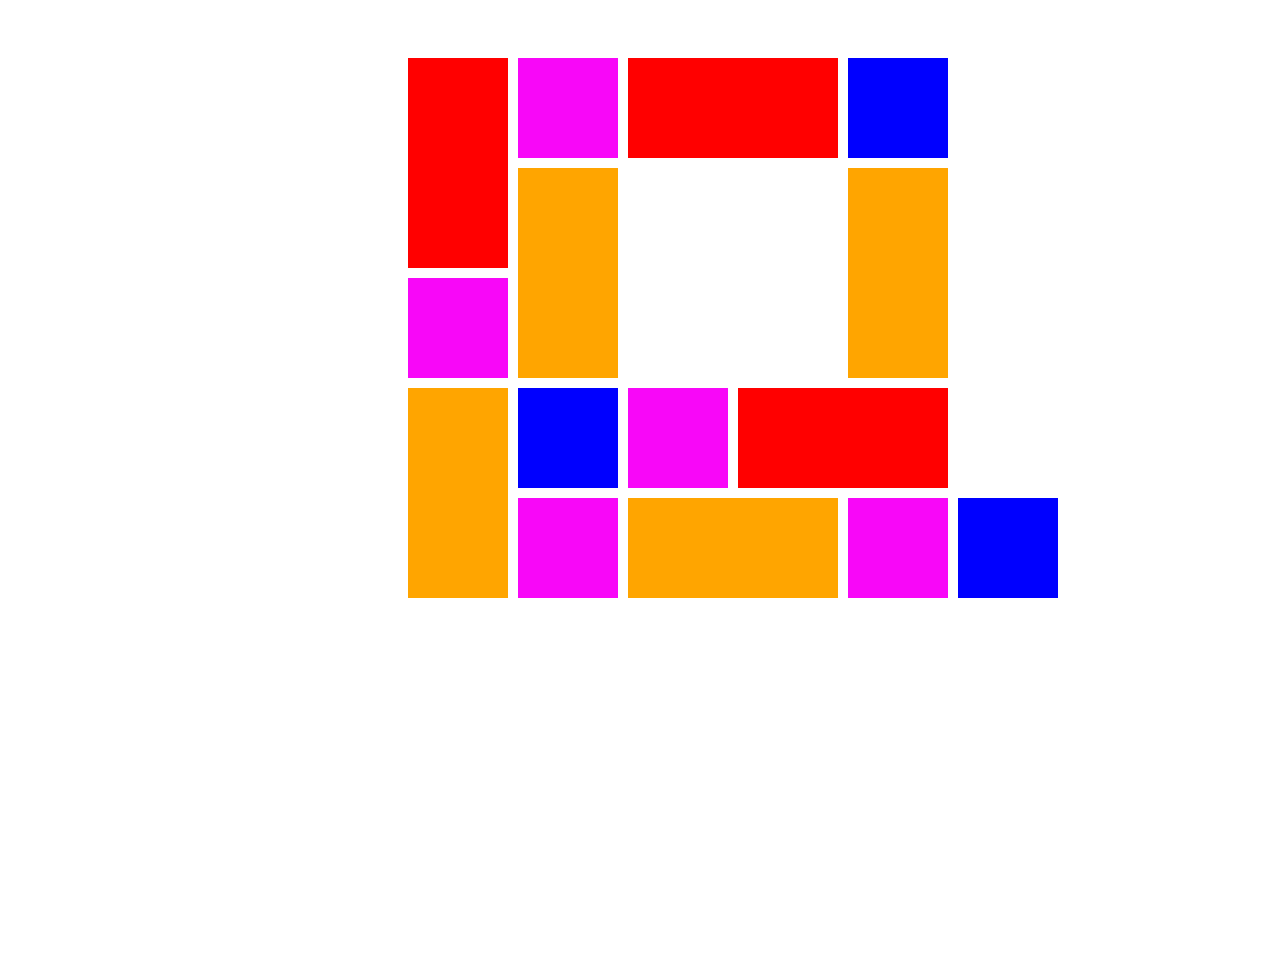
<file: index.html>
<!DOCTYPE html>
<html lang="en">
<head>
    <meta charset="UTF-8">
    <meta http-equiv="X-UA-Compatible" content="IE=edge">
    <meta name="viewport" content="width=device-width, initial-scale=1.0">
    <title>Document</title>
    <link rel="stylesheet" href="style.css">
</head>
<body >
    
    <div class="container">
        <div class="item"></div>
        <div class="item"></div>
        <div class="item"></div>
        <div class="item"></div>
        <div class="item"></div>
        <div class="item"></div>
        <div class="item"></div>
        <div class="item"></div>
        <div class="item"></div>
        <div class="item"></div>
        <div class="item"></div>
        <div class="item"></div>
        <div class="item"></div>
        <div class="item"></div>
        <div class="item"></div>
        <div class="item"></div>
      </div>
    
</body>
</html>
</file>
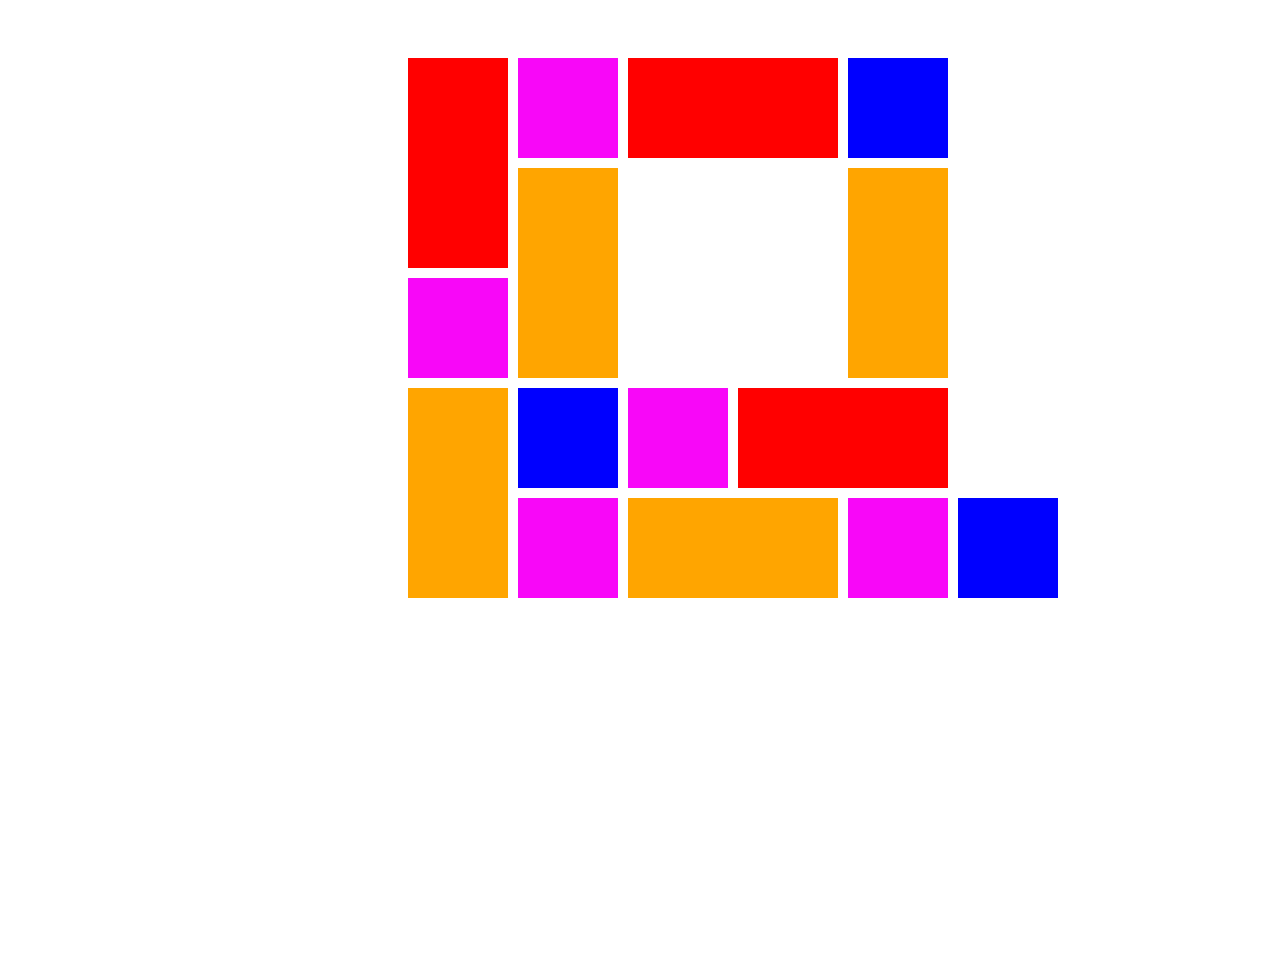
<file: 3.html>
<!DOCTYPE html>
<html lang="en">
<head>
    <meta charset="UTF-8">
    <meta http-equiv="X-UA-Compatible" content="IE=edge">
    <meta name="viewport" content="width=device-width, initial-scale=1.0">
    <title>Document</title>
    <link rel="stylesheet" href="4.css">
</head>
<body >
    
    <div class="container">
        <div class="item"></div>
        <div class="item"></div>
        <div class="item"></div>
        <div class="item"></div>
        <div class="item"></div>
        <div class="item"></div>
        <div class="item"></div>
        <div class="item"></div>
        <div class="item"></div>
        <div class="item"></div>
        <div class="item"></div>
        <div class="item"></div>
        <div class="item"></div>
        <div class="item"></div>
        <div class="item"></div>
        <div class="item"></div>
      </div>
    
</body>
</html>
</file>
<file: style.css>
.container {
    padding-left: 400px;
    padding-top: 50px;
    display: grid;
    height: 100vh;
    grid-gap: 10px;
    grid-template-columns: 100px 100px 100px 100px 100px 100px;
    grid-template-rows: 100px 100px 100px 100px 100px;
    
  }
  
  
  .item {
    background: lightcoral;
  }
  .item:nth-of-type(1){
    grid-row-start: span 2;
    background-color: red;
  }
  .item:nth-of-type(2) {
    grid-row-start: span 1;
    background-color: rgb(248, 7, 248);
  }
  .item:nth-of-type(3) {
    grid-column-start: 3;
    grid-column-end: span 2;
    background-color: red;
  }
  .item:nth-of-type(4) {
    background-color: blue;
  }
  .item:nth-of-type(5) {
    grid-column-start: 2;
    grid-row-end: span 2;
    background-color: orange;
  }
  .item:nth-of-type(6) {
    grid-column-start: 3;
    grid-column-end: span 2;
    grid-row-end: span 2;
    background-color: white;
  }
  .item:nth-of-type(7) {
    background-color: orange;
    grid-row-end: span 2;
  }
  .item:nth-of-type(8) {
    grid-column-start: 1;
    background-color: rgb(248, 7, 248);

    }
    .item:nth-of-type(9) {
        grid-column-start: 1;
        grid-row-end: span 2;
        background-color: orange;
        }
        .item:nth-of-type(10) {background-color: blue;}
        .item:nth-of-type(11) {background-color: rgb(248, 7, 248);}
        
        .item:nth-of-type(12) {
            grid-column-start: 4;
            grid-column-end: span 2;
            background-color: red;
            }
            .item:nth-of-type(13) {
                grid-column-start: 2;
                background-color: rgb(248, 7, 248);
                }
                .item:nth-of-type(14) {
                    grid-column-start: 3;
                    grid-column-end: span 2;
                    background-color: orange;
                    }
                    .item:nth-of-type(15) {background-color: rgb(248, 7, 248);}
                    .item:nth-of-type(16) {background-color: blue;}
</file>
<file: 4.css>
.container {
    padding-left: 400px;
    padding-top: 50px;
    display: grid;
    height: 100vh;
    grid-gap: 10px;
    grid-template-columns: 100px 100px 100px 100px 100px 100px;
    grid-template-rows: 100px 100px 100px 100px 100px;
    
  }
  
  
  .item {
    background: lightcoral;
  }
  .item:nth-of-type(1){
    grid-row-start: span 2;
    background-color: red;
  }
  .item:nth-of-type(2) {
    grid-row-start: span 1;
    background-color: rgb(248, 7, 248);
  }
  .item:nth-of-type(3) {
    grid-column-start: 3;
    grid-column-end: span 2;
    background-color: red;
  }
  .item:nth-of-type(4) {
    background-color: blue;
  }
  .item:nth-of-type(5) {
    grid-column-start: 2;
    grid-row-end: span 2;
    background-color: orange;
  }
  .item:nth-of-type(6) {
    grid-column-start: 3;
    grid-column-end: span 2;
    grid-row-end: span 2;
    background-color: white;
  }
  .item:nth-of-type(7) {
    background-color: orange;
    grid-row-end: span 2;
  }
  .item:nth-of-type(8) {
    grid-column-start: 1;
    background-color: rgb(248, 7, 248);

    }
    .item:nth-of-type(9) {
        grid-column-start: 1;
        grid-row-end: span 2;
        background-color: orange;
        }
        .item:nth-of-type(10) {background-color: blue;}
        .item:nth-of-type(11) {background-color: rgb(248, 7, 248);}
        
        .item:nth-of-type(12) {
            grid-column-start: 4;
            grid-column-end: span 2;
            background-color: red;
            }
            .item:nth-of-type(13) {
                grid-column-start: 2;
                background-color: rgb(248, 7, 248);
                }
                .item:nth-of-type(14) {
                    grid-column-start: 3;
                    grid-column-end: span 2;
                    background-color: orange;
                    }
                    .item:nth-of-type(15) {background-color: rgb(248, 7, 248);}
                    .item:nth-of-type(16) {background-color: blue;}
</file>
